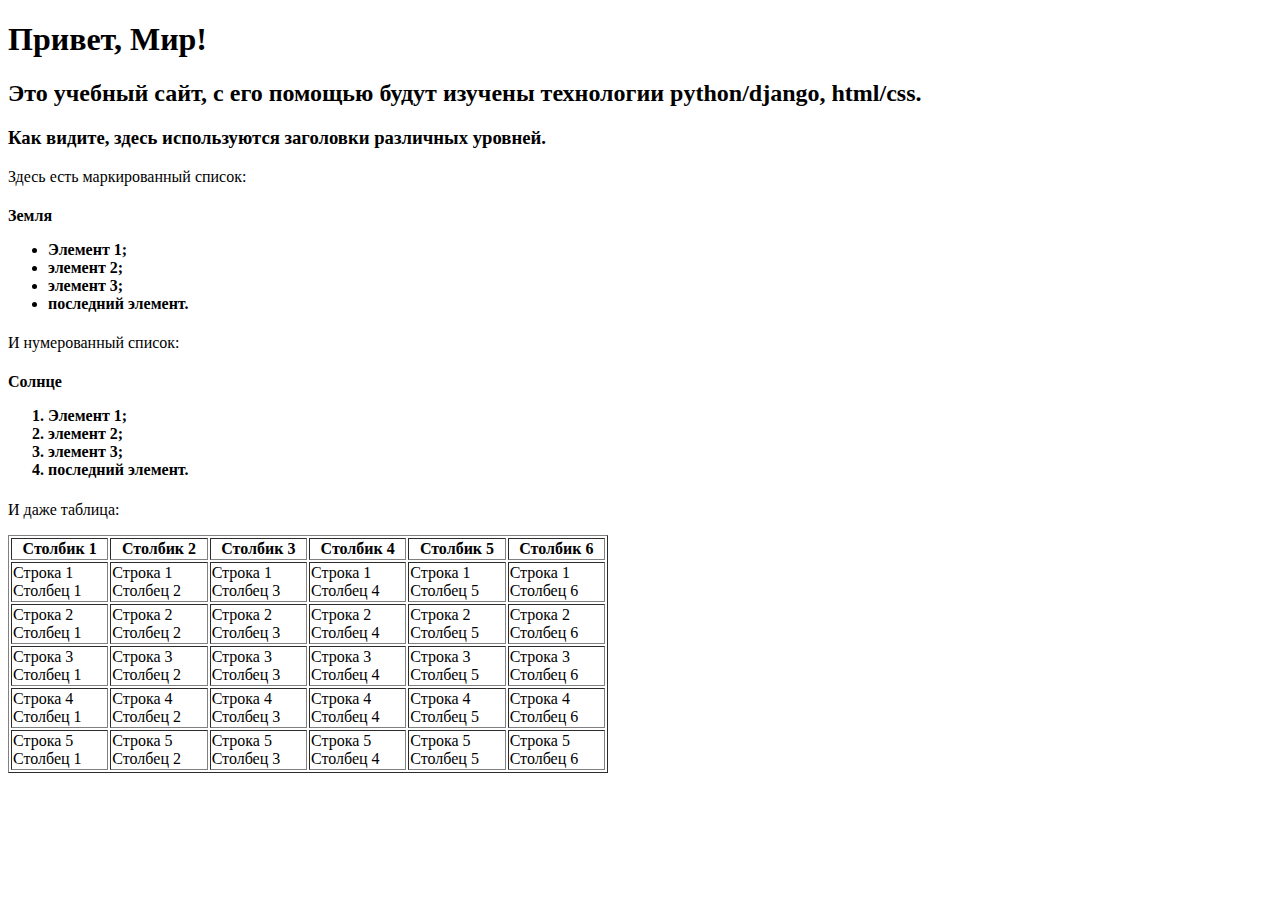
<file: lab2/firstwebpage/flatpages/templates/index.html>
<!DOCTYPE html>
<html>
    <head>
        <title>Привет, Мир!</title>
    </head>
    <body>
        <h1>Привет, Мир!</h1>
        <h2>Это учебный сайт, с его помощью будут изучены технологии
            python/django, html/css.</h2>
        <h3>Как видите, здесь используются заголовки различных
            уровней.</h3>
        <p>Здесь есть маркированный список:</p>
        <h4>
            Земля
		<ul>
            <li>Элемент 1;</li>
            <li>элемент 2;</li>
            <li>элемент 3;</li>
            <li>последний элемент.</li>
        </ul>
		</h4>
        <p>И нумерованный список:</p>
        <h4>Солнце
		<ol>
            <li>Элемент 1;</li>
            <li>элемент 2;</li>
            <li>элемент 3;</li>
            <li>последний элемент.</li>
        </ol>
		</h4>
        <p>И даже таблица:</p>
        <table border="1" width="600">
            <thead>
                <tr>
                    <th>Столбик 1</th>
                    <th>Столбик 2</th>
                    <th>Столбик 3</th>
                    <th>Столбик 4</th>
                    <th>Столбик 5</th>
                    <th>Столбик 6</th>
                </tr>
            </thead>
            <tr>
                <td>Строка 1 Столбец 1</td>
                <td>Строка 1 Столбец 2</td>
                <td>Строка 1 Столбец 3</td>
                <td>Строка 1 Столбец 4</td>
                <td>Строка 1 Столбец 5</td>
                <td>Строка 1 Столбец 6</td>
            </tr>
            <tr>
                <td>Строка 2 Столбец 1</td>
                <td>Строка 2 Столбец 2</td>
                <td>Строка 2 Столбец 3</td>
                <td>Строка 2 Столбец 4</td>
                <td>Строка 2 Столбец 5</td>
                <td>Строка 2 Столбец 6</td>
            </tr>
            <tr>
                <td>Строка 3 Столбец 1</td>
                <td>Строка 3 Столбец 2</td>
                <td>Строка 3 Столбец 3</td>
                <td>Строка 3 Столбец 4</td>
                <td>Строка 3 Столбец 5</td>
                <td>Строка 3 Столбец 6</td>
            </tr>
            <tr>
                <td>Строка 4 Столбец 1</td>
                <td>Строка 4 Столбец 2</td>
                <td>Строка 4 Столбец 3</td>
                <td>Строка 4 Столбец 4</td>
                <td>Строка 4 Столбец 5</td>
                <td>Строка 4 Столбец 6</td>
            </tr>
            <tr>
                <td>Строка 5 Столбец 1</td>
                <td>Строка 5 Столбец 2</td>
                <td>Строка 5 Столбец 3</td>
                <td>Строка 5 Столбец 4</td>
                <td>Строка 5 Столбец 5</td>
                <td>Строка 5 Столбец 6</td>
            </tr>
        </table>
    </body>
</html>
</file>
